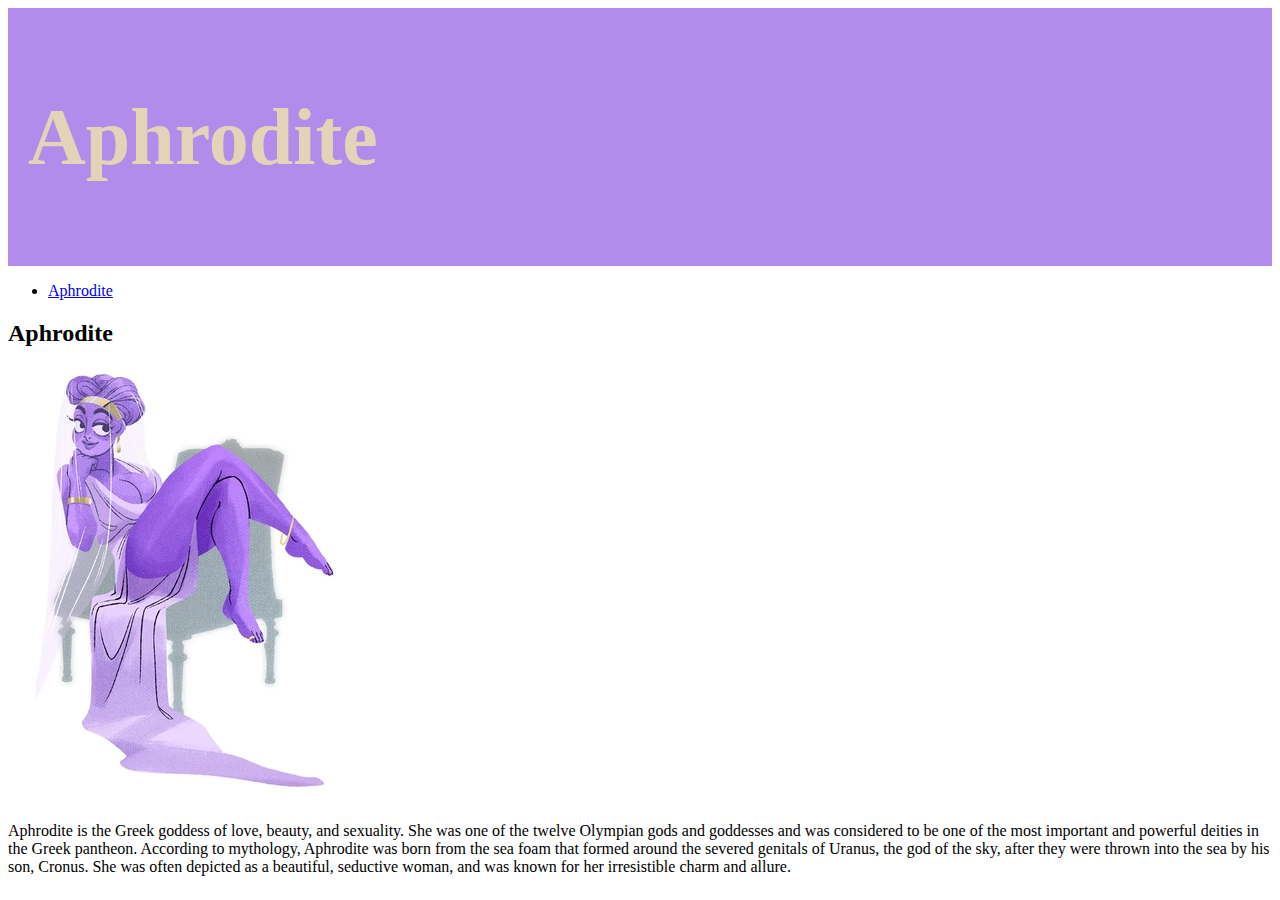
<file: UI/Colours/index.html>
<!-- <!DOCTYPE html>
<html lang="en">
<head>
    <meta charset="UTF-8">
    <meta http-equiv="X-UA-Compatible" content="IE=edge">
    <meta name="viewport" content="width=device-width, initial-scale=1.0">
    <title>Document</title>
</head>
<body>
    <header></header>
    <!DOCTYPE html> -->
<html lang="en">
<head>
    <meta charset="UTF-8">
    <meta http-equiv="X-UA-Compatible" content="IE=edge">
    <meta name="viewport" content="width=device-width, initial-scale=1.0">
    <title>Document</title>
    <link rel="stylesheet" href="style.css">
</head>
<body>
    <header><h1>Aphrodite</h1></header>

    <ul class="list">

        <li> <a href="https://en.wikipedia.org/wiki/Aphrodite" target="_blank">Aphrodite</a></li>
        </ul>


    
        <h2>Aphrodite</h2>
        <p class="art">
            <img src="./images/Aphro224.PNG.webp" alt="Aphrodite" />
          </p>
        <div>
          Aphrodite is the Greek goddess of love, beauty, and sexuality. She was one
          of the twelve Olympian gods and goddesses and was considered to be one of
          the most important and powerful deities in the Greek pantheon.
        
          According to mythology, Aphrodite was born from the sea foam that formed
          around the severed genitals of Uranus, the god of the sky, after they were
          thrown into the sea by his son, Cronus. She was often depicted as a
          beautiful, seductive woman, and was known for her irresistible charm and
          allure.
        </div>

</body>
</html>
</file>
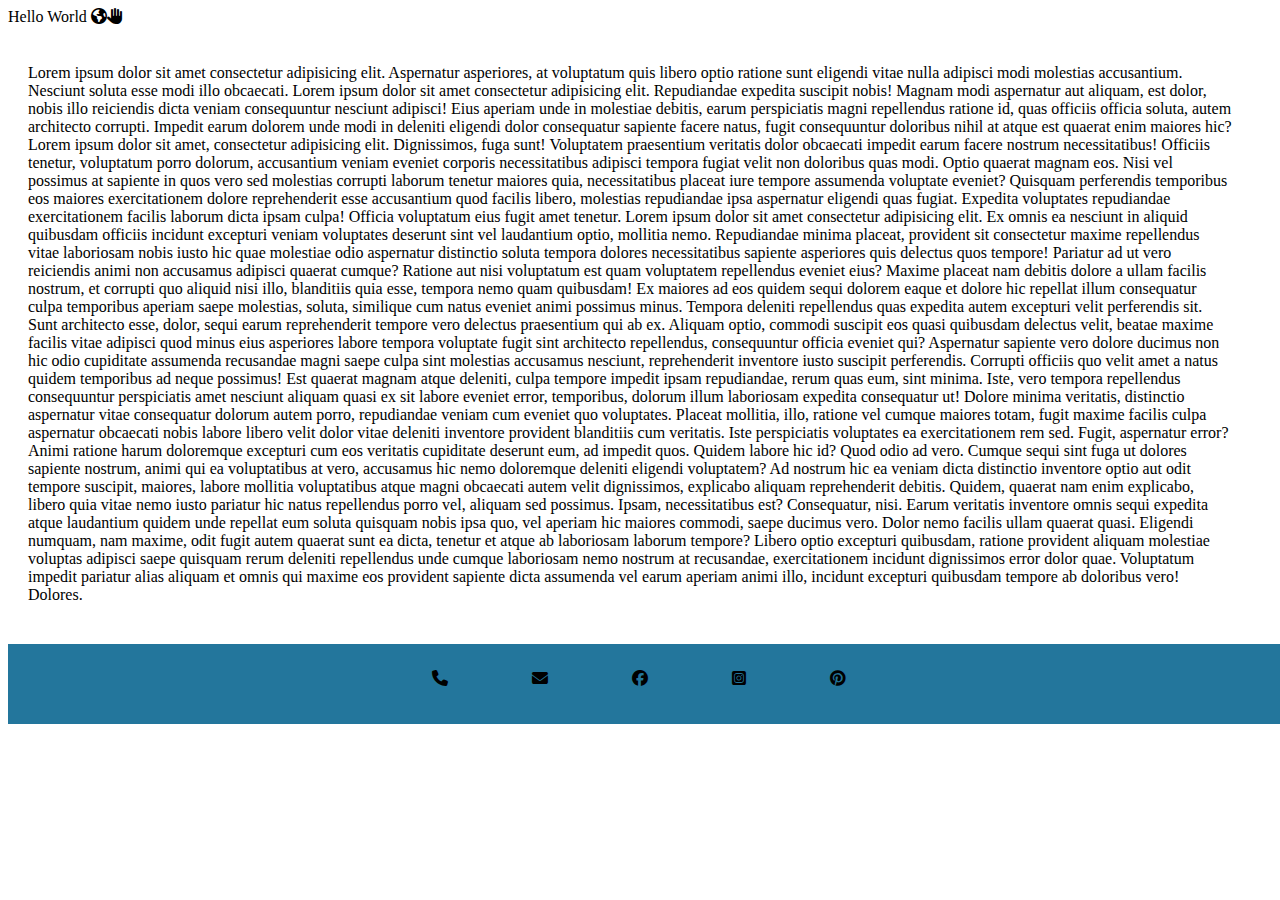
<file: UI/font awesome/index.html>
<!DOCTYPE html>
<html lang="en">
  <head>
    <meta charset="UTF-8" />
    <meta http-equiv="X-UA-Compatible" content="IE=edge" />
    <meta name="viewport" content="width=device-width, initial-scale=1.0" />
    <title>Document</title>
    <link
      rel="stylesheet"
      href="https://cdnjs.cloudflare.com/ajax/libs/font-awesome/6.4.0/css/all.min.css"
    />
    <link rel="stylesheet" href="style.css" />
  </head>
  <body>
    <div id="box1">
      Hello World <i class="fa-solid fa-earth-americas"></i
      ><i class="fa-shake fa-solid fa-hand hand-icon"></i>
    </div>
    <div class="lorem">
      Lorem ipsum dolor sit amet consectetur adipisicing elit. Aspernatur
      asperiores, at voluptatum quis libero optio ratione sunt eligendi vitae
      nulla adipisci modi molestias accusantium. Nesciunt soluta esse modi illo
      obcaecati. Lorem ipsum dolor sit amet consectetur adipisicing elit.
      Repudiandae expedita suscipit nobis! Magnam modi aspernatur aut aliquam,
      est dolor, nobis illo reiciendis dicta veniam consequuntur nesciunt
      adipisci! Eius aperiam unde in molestiae debitis, earum perspiciatis magni
      repellendus ratione id, quas officiis officia soluta, autem architecto
      corrupti. Impedit earum dolorem unde modi in deleniti eligendi dolor
      consequatur sapiente facere natus, fugit consequuntur doloribus nihil at
      atque est quaerat enim maiores hic?Lorem ipsum dolor sit amet, consectetur
      adipisicing elit. Dignissimos, fuga sunt! Voluptatem praesentium veritatis
      dolor obcaecati impedit earum facere nostrum necessitatibus! Officiis
      tenetur, voluptatum porro dolorum, accusantium veniam eveniet corporis
      necessitatibus adipisci tempora fugiat velit non doloribus quas modi.
      Optio quaerat magnam eos. Nisi vel possimus at sapiente in quos vero sed
      molestias corrupti laborum tenetur maiores quia, necessitatibus placeat
      iure tempore assumenda voluptate eveniet? Quisquam perferendis temporibus
      eos maiores exercitationem dolore reprehenderit esse accusantium quod
      facilis libero, molestias repudiandae ipsa aspernatur eligendi quas
      fugiat. Expedita voluptates repudiandae exercitationem facilis laborum
      dicta ipsam culpa! Officia voluptatum eius fugit amet tenetur. Lorem ipsum
      dolor sit amet consectetur adipisicing elit. Ex omnis ea nesciunt in
      aliquid quibusdam officiis incidunt excepturi veniam voluptates deserunt
      sint vel laudantium optio, mollitia nemo. Repudiandae minima placeat,
      provident sit consectetur maxime repellendus vitae laboriosam nobis iusto
      hic quae molestiae odio aspernatur distinctio soluta tempora dolores
      necessitatibus sapiente asperiores quis delectus quos tempore! Pariatur ad
      ut vero reiciendis animi non accusamus adipisci quaerat cumque? Ratione
      aut nisi voluptatum est quam voluptatem repellendus eveniet eius? Maxime
      placeat nam debitis dolore a ullam facilis nostrum, et corrupti quo
      aliquid nisi illo, blanditiis quia esse, tempora nemo quam quibusdam! Ex
      maiores ad eos quidem sequi dolorem eaque et dolore hic repellat illum
      consequatur culpa temporibus aperiam saepe molestias, soluta, similique
      cum natus eveniet animi possimus minus. Tempora deleniti repellendus quas
      expedita autem excepturi velit perferendis sit. Sunt architecto esse,
      dolor, sequi earum reprehenderit tempore vero delectus praesentium qui ab
      ex. Aliquam optio, commodi suscipit eos quasi quibusdam delectus velit,
      beatae maxime facilis vitae adipisci quod minus eius asperiores labore
      tempora voluptate fugit sint architecto repellendus, consequuntur officia
      eveniet qui? Aspernatur sapiente vero dolore ducimus non hic odio
      cupiditate assumenda recusandae magni saepe culpa sint molestias accusamus
      nesciunt, reprehenderit inventore iusto suscipit perferendis. Corrupti
      officiis quo velit amet a natus quidem temporibus ad neque possimus! Est
      quaerat magnam atque deleniti, culpa tempore impedit ipsam repudiandae,
      rerum quas eum, sint minima. Iste, vero tempora repellendus consequuntur
      perspiciatis amet nesciunt aliquam quasi ex sit labore eveniet error,
      temporibus, dolorum illum laboriosam expedita consequatur ut! Dolore
      minima veritatis, distinctio aspernatur vitae consequatur dolorum autem
      porro, repudiandae veniam cum eveniet quo voluptates. Placeat mollitia,
      illo, ratione vel cumque maiores totam, fugit maxime facilis culpa
      aspernatur obcaecati nobis labore libero velit dolor vitae deleniti
      inventore provident blanditiis cum veritatis. Iste perspiciatis voluptates
      ea exercitationem rem sed. Fugit, aspernatur error? Animi ratione harum
      doloremque excepturi cum eos veritatis cupiditate deserunt eum, ad impedit
      quos. Quidem labore hic id? Quod odio ad vero. Cumque sequi sint fuga ut
      dolores sapiente nostrum, animi qui ea voluptatibus at vero, accusamus hic
      nemo doloremque deleniti eligendi voluptatem? Ad nostrum hic ea veniam
      dicta distinctio inventore optio aut odit tempore suscipit, maiores,
      labore mollitia voluptatibus atque magni obcaecati autem velit
      dignissimos, explicabo aliquam reprehenderit debitis. Quidem, quaerat nam
      enim explicabo, libero quia vitae nemo iusto pariatur hic natus
      repellendus porro vel, aliquam sed possimus. Ipsam, necessitatibus est?
      Consequatur, nisi. Earum veritatis inventore omnis sequi expedita atque
      laudantium quidem unde repellat eum soluta quisquam nobis ipsa quo, vel
      aperiam hic maiores commodi, saepe ducimus vero. Dolor nemo facilis ullam
      quaerat quasi. Eligendi numquam, nam maxime, odit fugit autem quaerat sunt
      ea dicta, tenetur et atque ab laboriosam laborum tempore? Libero optio
      excepturi quibusdam, ratione provident aliquam molestiae voluptas adipisci
      saepe quisquam rerum deleniti repellendus unde cumque laboriosam nemo
      nostrum at recusandae, exercitationem incidunt dignissimos error dolor
      quae. Voluptatum impedit pariatur alias aliquam et omnis qui maxime eos
      provident sapiente dicta assumenda vel earum aperiam animi illo, incidunt
      excepturi quibusdam tempore ab doloribus vero! Dolores.
    </div>
    <footer class="footer" id="contact-id">
      <div class="main-div">
        <ul>
          <li>
            <i class="fa-solid fa-phone"></i>
          </li>
          <li>
            <i class="fa-solid fa-envelope"></i>
          </li>
          <li>
            <i class="fa-brands fa-facebook"></i>
          </li>
          <li>
            <i class="fa-brands fa-square-instagram"></i>
          </li>
          <li>
            <i class="fa-brands fa-pinterest"></i>
          </li>
        </ul>
      </div>
    </footer>
  </body>
</html>
</file>
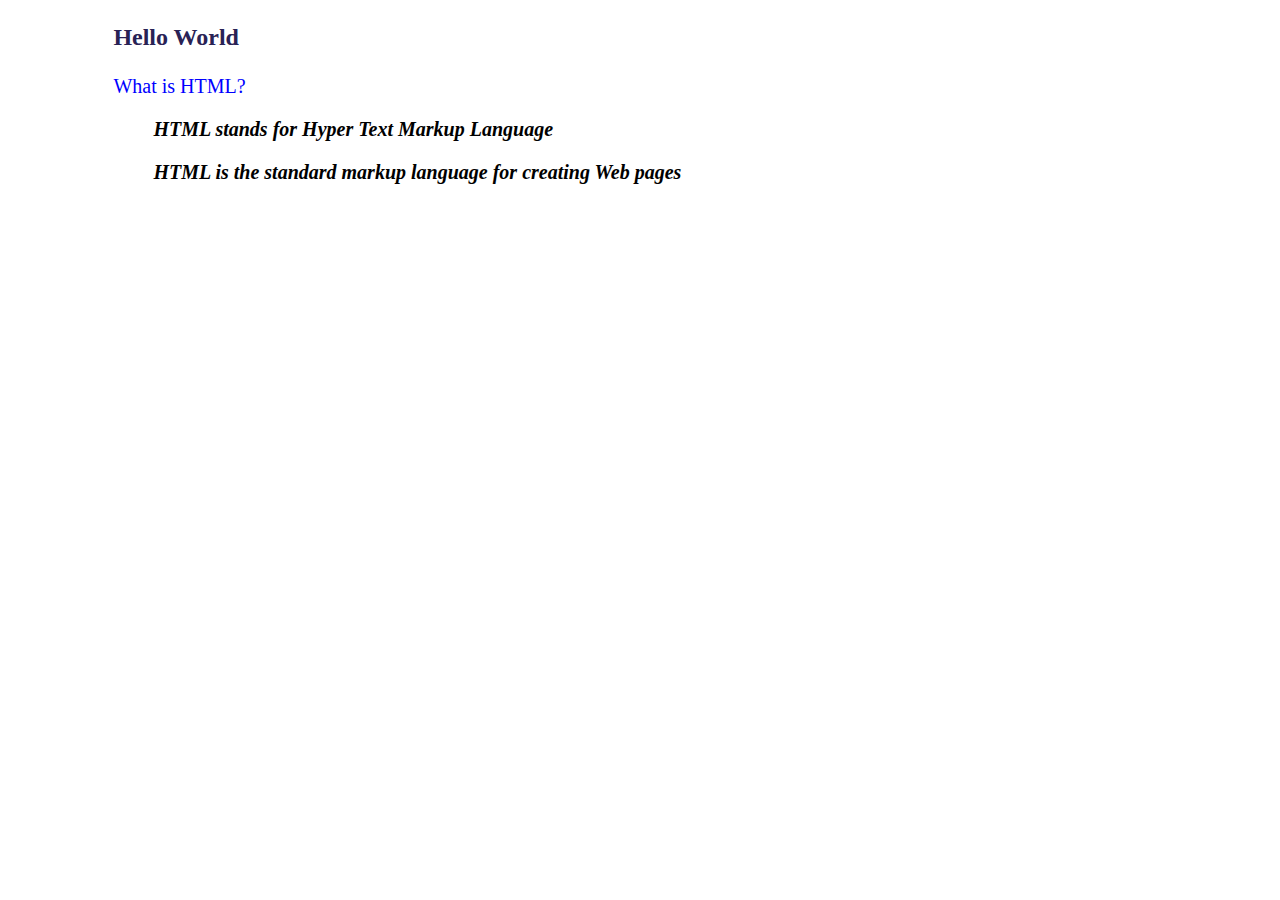
<file: UI/HTML/index.html>
<!DOCTYPE html>
<html lang="en">
  <head>
    <meta charset="UTF-8" />
    <meta http-equiv="X-UA-Compatible" content="IE=edge" />
    <meta name="viewport" content="width=device-width, initial-scale=1.0" />
    <title>Basic HTML</title>
     <link rel="stylesheet" href="style.css">
  </head>
  <body>
    <div>
      <p id="title">Hello World</p>

      <!-- Inline style -->
      <p style="color: blue;"> What is HTML? 
<ul class="list">HTML stands for Hyper Text Markup Language </ul>
<ul class="list">HTML is the standard markup language for creating Web pages </ul>

      </p>
    </div>
  </body>
</html>
</file>
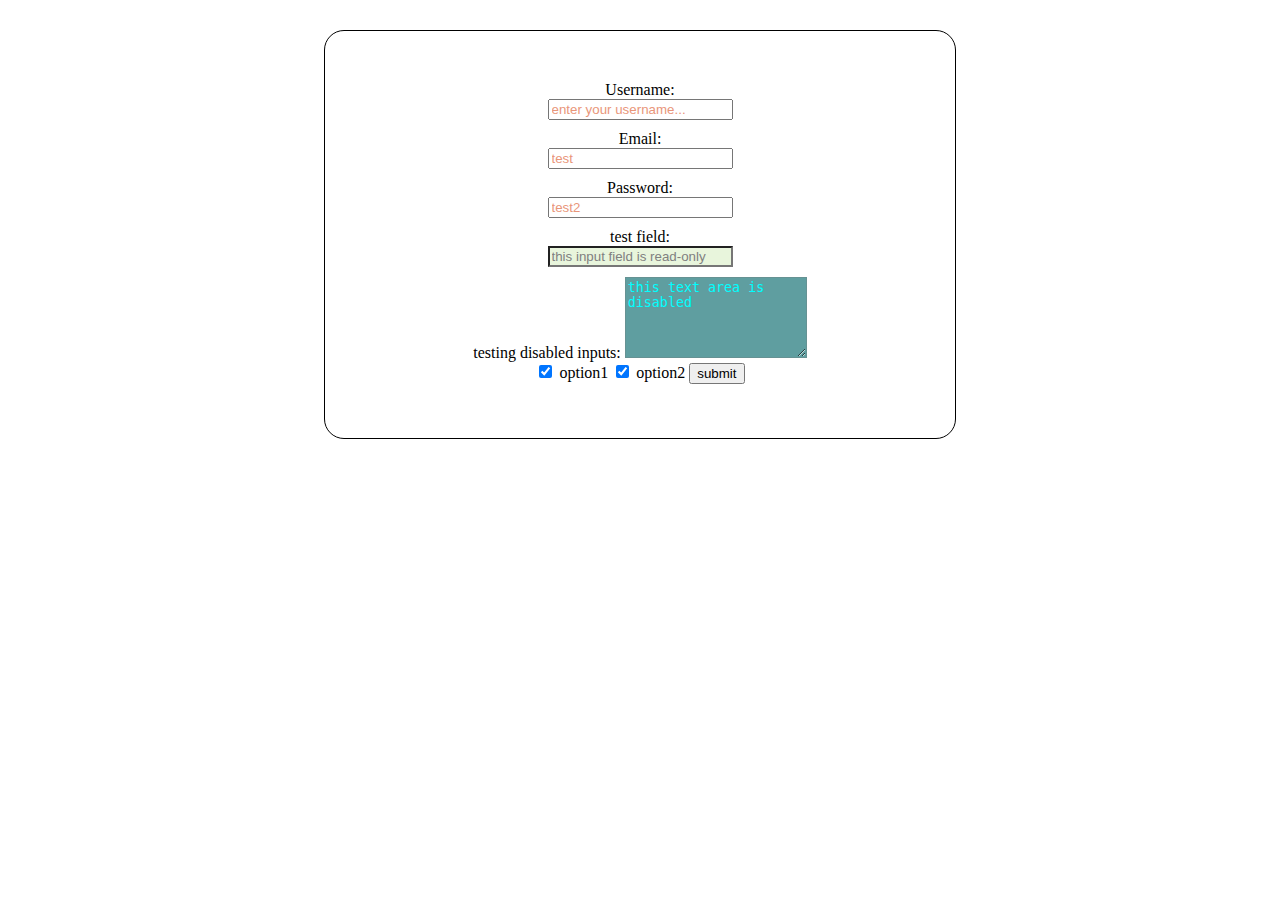
<file: Forms/formstyle.html>
<!DOCTYPE html>
<html lang="en">
  <head>
    <meta charset="UTF-8" />
    <meta http-equiv="X-UA-Compatible" content="IE=edge" />
    <meta name="viewport" content="width=device-width, initial-scale=1.0" />
    <title>Document</title>
    <style>
      * {
        box-sizing: border-box;
      }
      form {
        margin: 30px auto;
        border: 1px solid black;
        width: 50%;
        text-align: center;
        padding: 50px 20px;
        border-radius: 20px;
      }
      input {
        margin-bottom: 10px;
      }

      input::placeholder {
        color: darksalmon;
      }

      input[type="text"]:focus,
      input[type="email"]:focus {
        outline: 3px solid green;
      }
      input:read-only {
        color: gray;
        background-color: rgb(232, 245, 220);
      }
      textarea:disabled {
        color: aqua;
        background-color: cadetblue;
      }
    </style>
  </head>
  <body>
    <form>
      <label for="username"> Username: </label><br />
      <input
        type="text"
        name="username"
        id="username"
        placeholder="enter your username..."
      />
      <br />
      <label for="email"> Email: </label><br />
      <input placeholder="test" type="email" name="email" id="email" />
      <br />
      <label for="password"> Password: </label><br />
      <input
        placeholder="test2"
        type="password"
        name="password"
        id="password"
      />
      <br />
      <label for="test">test field:</label>
      <br />
      <input type="text" value="this input field is read-only" readonly />
      <br />
      <label> testing disabled inputs:</label>
      <textarea
        name="comments"
        id=""
        cols="20"
        rows="5"
        placeholder="Tell us about important colors, etc."
        disabled
      >
this text area is disabled</textarea
      >
      <br />
      <label>
        <input type="checkbox" value="option1" checked />
        option1
      </label>
      <label>
        <input type="checkbox" value="option2" checked />
        option2
      </label>

      <button>submit</button>
    </form>
  </body>
</html>
</file>
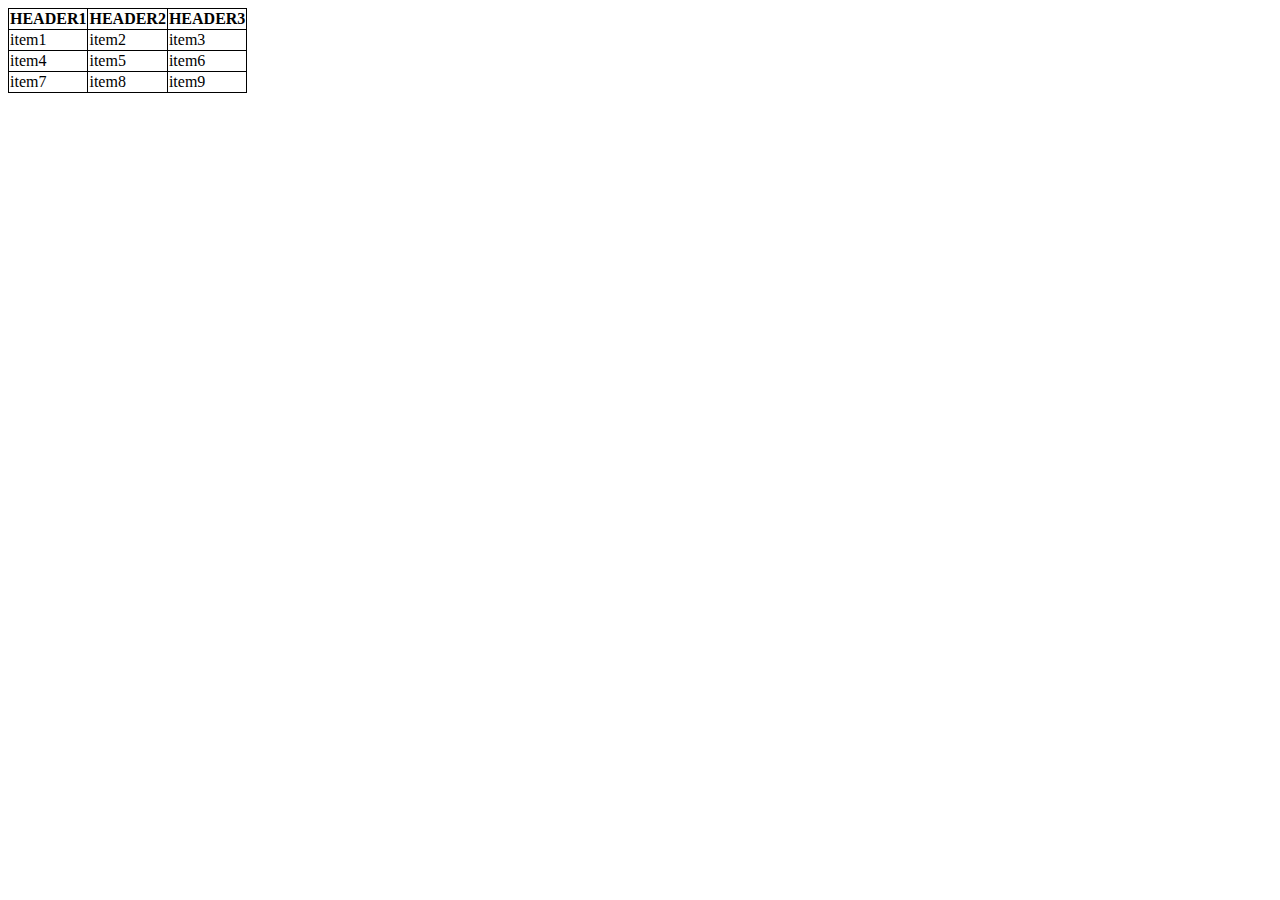
<file: Tables/table.html>
<!DOCTYPE html>
<html lang="en">
  <head>
    <meta charset="UTF-8" />
    <meta http-equiv="X-UA-Compatible" content="IE=edge" />
    <meta name="viewport" content="width=device-width, initial-scale=1.0" />
    <title>Document</title>
    <style>
      table,
      th,
      td {
        border: 1px solid black;
        border-collapse: collapse; /* for border styling */
      }
    </style>
  </head>
  <body>
    <table>
      <tr>
        <th>HEADER1</th>
        <th>HEADER2</th>
        <th>HEADER3</th>
      </tr>
      <tr>
        <td>item1</td>
        <td>item2</td>
        <td>item3</td>
      </tr>
     <tr>
        <td>item4</td>
        <td>item5</td>
        <td>item6</td>
      </tr>
      <tr>
        <td>item7</td>
        <td>item8</td>
        <td>item9</td>
      </tr>
    </table>
  </body>
</html>
</file>
<file: UI/Colours/style.css>
:root {
  --primary: #b38bea;
  --secondary: #e3d4b7;
  --white: white;
  --dark: #200053;
}

header {
  background-color: var(--primary);
  color: var(--secondary);
  font-size: 40px;
  padding: 30px 20px;
  font-weight: 700;
}
main {
  background-color: var(--white);
}
footer {
  background-color: var(--primary);
  color: var(--white);
  padding: 20px;
}
</file>
<file: UI/font awesome/style.css>
.box1 {
  font-size: 100px;
  
}

.hand-icon {
  animation-delay: cubic-bezier(-0.5, -0.6, 0.2,);
  padding-bottom: 20px;
}
.footer {
position:absolute;

    width: 100%;
    background-color: #23769c;
  }
  
  li {    list-style-type: none;
display:inline-block ;
direction: ltr;
padding: 10px 40px;
 }

 ul{padding-left: 30%;
padding-bottom: 10px;}

.lorem {padding-top: 20px;
padding-bottom: 40px;
padding-left: 20px;
padding-right: 40px;}
</file>
<file: UI/HTML/style.css>
div {font-size: 20px;
}
/* specificity - class(.class_name) and id (#id_name) */
#title{color: rgb(41, 34, 85);font-weight: bolder; font-size: larger    ;}
.list {font-style: italic;font-weight: 800;}
body {margin-left: 3cm;}
.heading {font-size: larger;font-weight: 600;}
#steps{list-style: none;}
img {height: 12cm;width: 15cm;}
</file>
